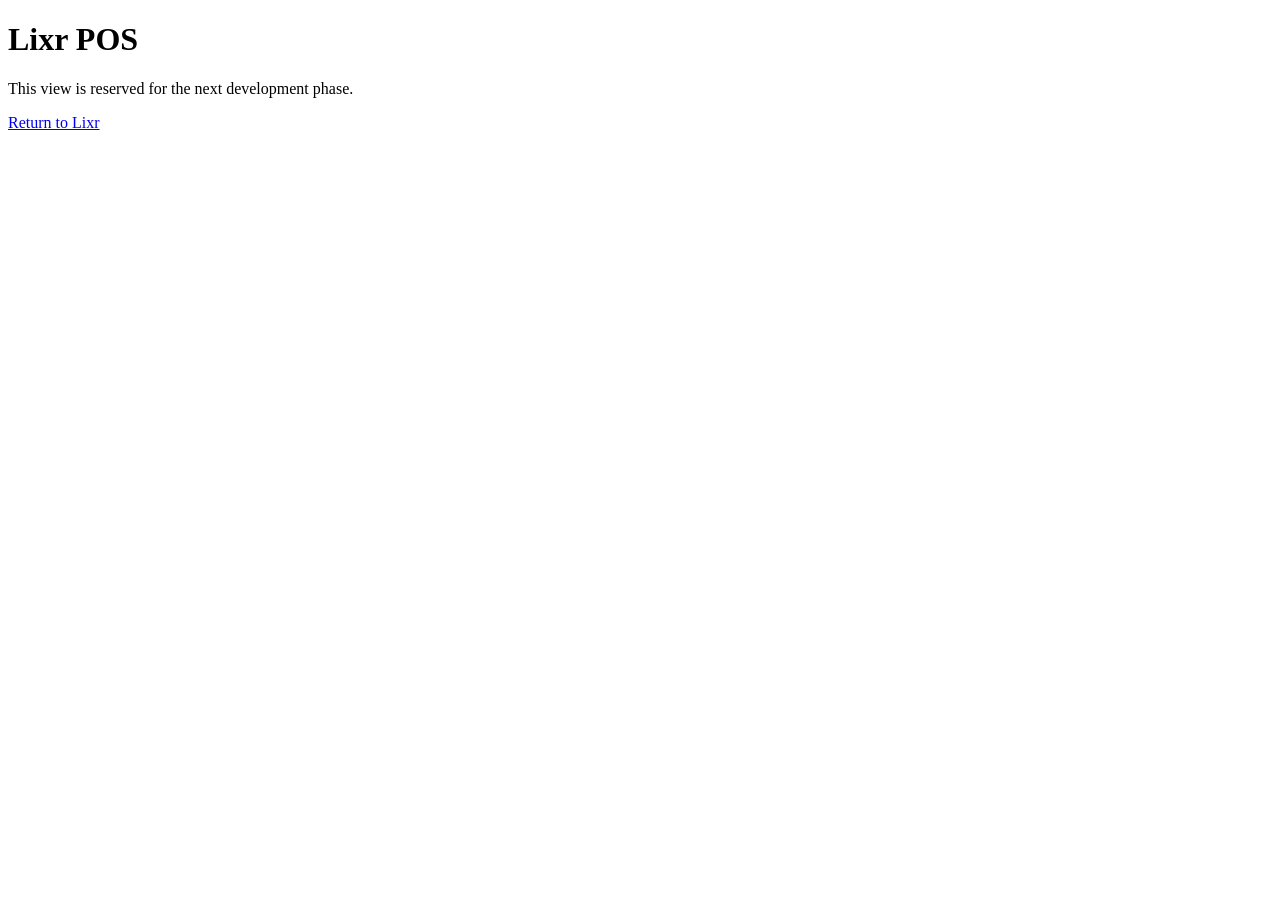
<file: client/structure/pos.html>
<!doctype html><html lang="en"><head><meta charset="utf-8"><meta name="viewport" content="width=device-width,initial-scale=1"><title>Lixr POS — Planned</title>
  <link rel="icon" type="image/svg+xml" href="/assets/brand/lixr-mark.svg">
  <link rel="apple-touch-icon" href="/assets/brand/lixr-mark.svg"></head><body><main><h1>Lixr POS</h1><p>This view is reserved for the next development phase.</p><a href="/">Return to Lixr</a></main></body></html>
</file>
